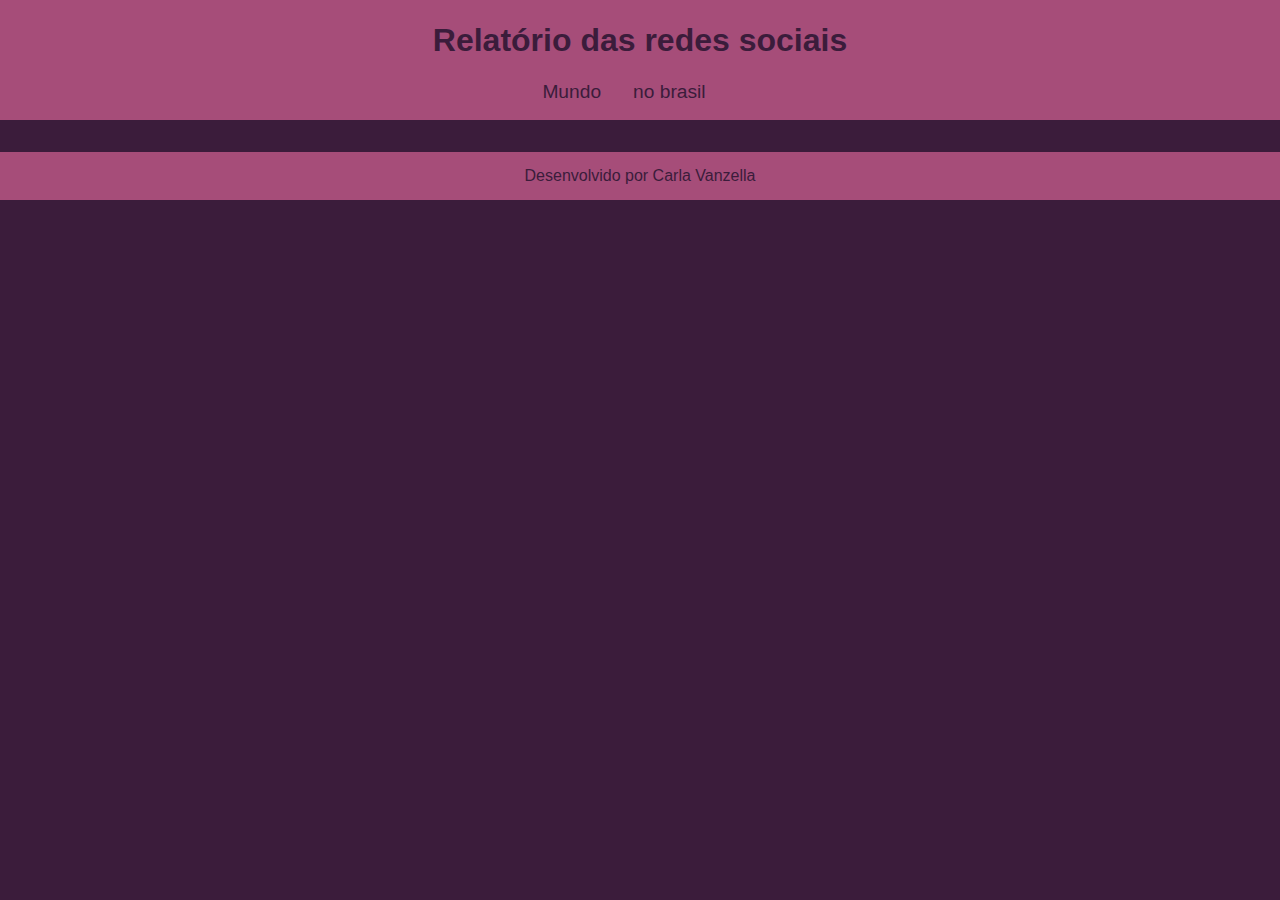
<file: Gráfico - Carla/index.html>
<!DOCTYPE html>
<html lang="pt-br">
<head>
    <meta charset="UTF-8">
    <meta name="viewport" content="width=device-width, initial-scale=1.0">
    <title>Gráfico - Carla</title>
    <link rel="stylesheet" href="style.css">
</head>
<body>
    <header>
        <h1>Relatório das redes sociais</h1>
        <nav>
            <a href="index.html">Mundo</a>
            <a href="#">no brasil</a>
        </nav>
    </header>
    <main class="gráfico-section">
        <section id="gráfico-container">
            <!-- crie os gráficos aqui -->
        </section>
    </main>
    <footer>
        <p>Desenvolvido por Carla Vanzella</p>
    </footer>
</body>
</html>
</file>
<file: Gráfico - Carla/style.css>
@import url('https://fonts.googleapis.com/css2?family=Nunito:ital,wght@0,200..1000;1,200..1000&display=swap');

:root {
    --bg-color: #3B1C3b;
    --primary-color: #A64D79;
    --secundary-color: #6A1E55;
    --font: "Nunito Sans", sans-serif;
}

body {
    background-color: var(--bg-color);
    color: var(--primary-color);
    font-family: var(--font);
    height: 100vh;
    margin: 0;
}

header {
    background-color: var(--primary-color);
    text-align: center;
    padding: 1px;
}

h1 {
    font-size: 2rem;
    color: var(--bg-color);
    font-weight: 700;
}

nav {
    display: flex;
    justify-content: center;
    font-weight: 400;
}

nav a {
    text-decoration: none;
    color: var(--bg-color);
    margin: 0 2rem 1rem 0rem;
    font-size: 1.2rem;
}

nav a:hover {
    text-decoration: underline;
    transform: scale(0.90);
    transition: transform 0.1;
}

footer {
    display: flex;
    align-items: center;
    justify-content: center;
    background-color: var(--primary-color);
    color: var(--bg-color);
    width: 100%;
    height: 3rem;
    margin-top: 2rem;
}
</file>
